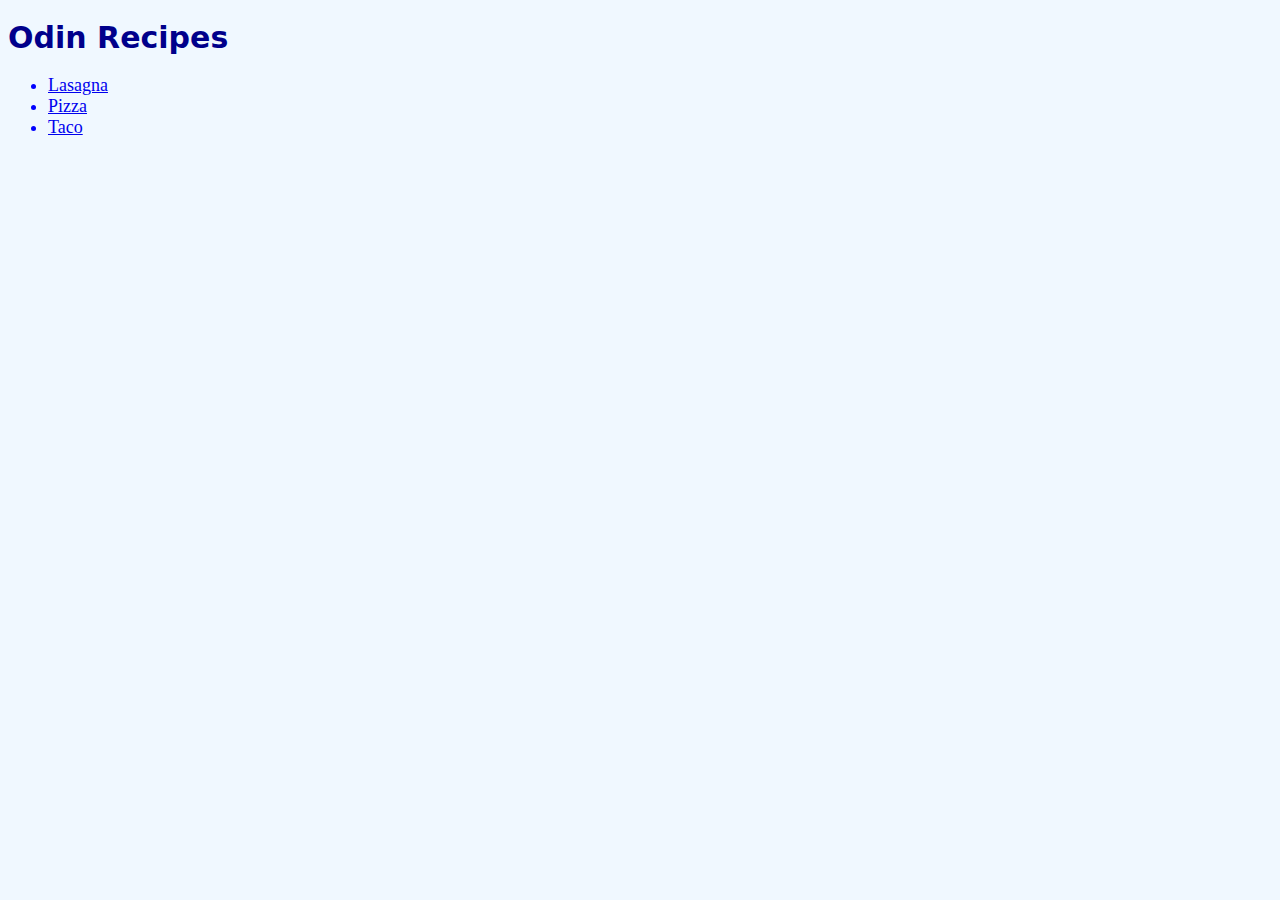
<file: index.html>
<!DOCTYPE html>
<html lang="en">
<head>
    <meta charset="UTF-8">
    <meta http-equiv="X-UA-Compatible" content="IE=edge">
    <meta name="viewport" content="width=device-width, initial-scale=1.0">
    <link rel="stylesheet" href="./recipes/styles.css">
    <title>Delicious Recipes</title>
</head>
<body>
    <h1>Odin Recipes</h1>

    <ul>
        <li><a href="recipes/lasagna.html">Lasagna</a></li>
        <li><a href="recipes/pizza.html">Pizza</a></li>
        <li><a href="recipes/taco.html">Taco</a></li>
    </ul>

</body>
</html>
</file>
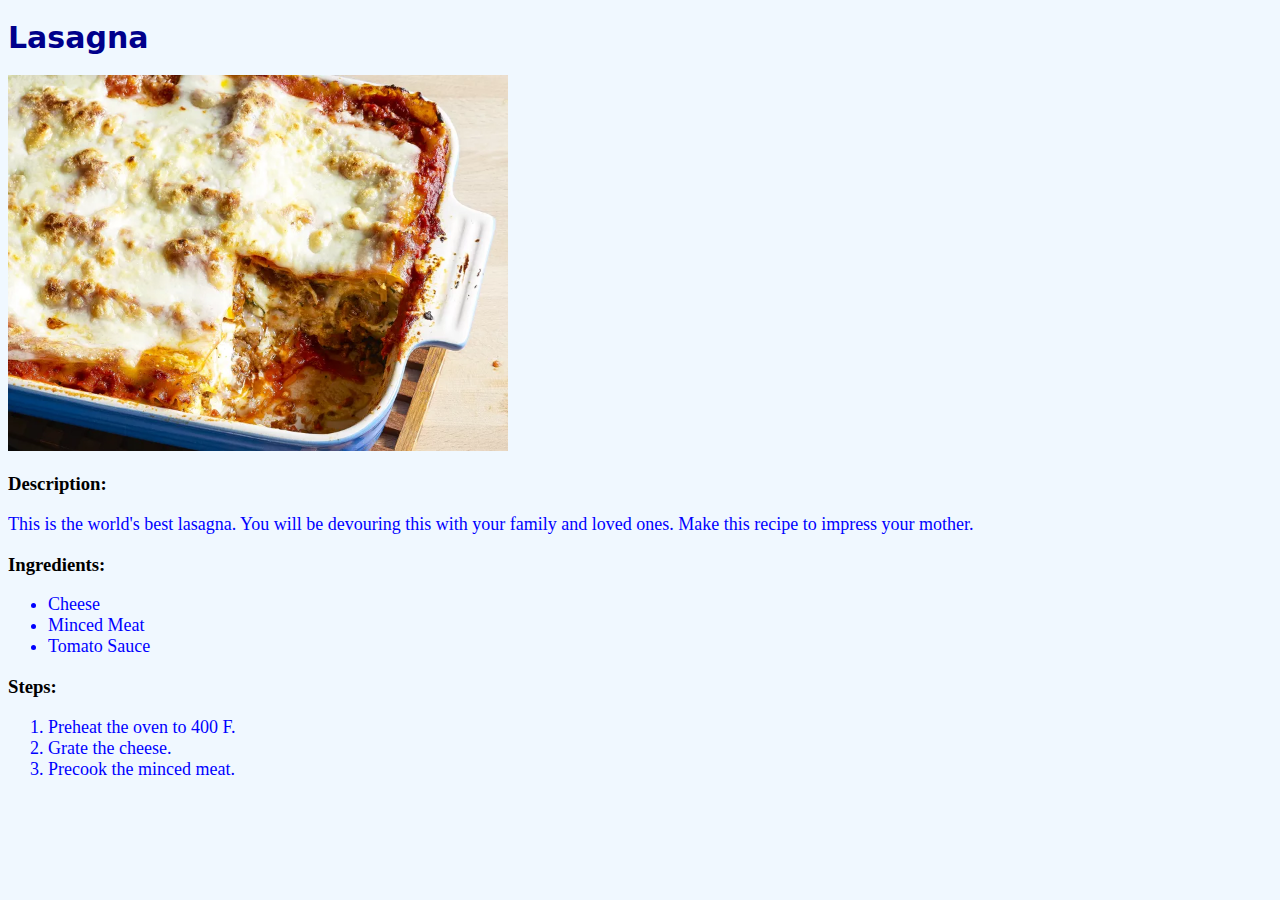
<file: recipes/lasagna.html>
<!DOCTYPE html>
<html lang="en">
<head>
    <meta charset="UTF-8">
    <meta http-equiv="X-UA-Compatible" content="IE=edge">
    <meta name="viewport" content="width=device-width, initial-scale=1.0">
    <link rel="stylesheet" href="styles.css">
    <title>Lasagna</title>
</head>
<body>
    <h1>Lasagna</h1>

    <img src="./images/lasagna.jpg" alt="Lasagna">

    <h3>Description:</h3>

    <p>
        This is the world's best lasagna. You will be devouring this with your family and loved ones. Make this recipe to impress your mother.
    </p>

    <h3>Ingredients:</h3>

    <ul>
        <li>Cheese</li>
        <li>Minced Meat</li>
        <li>Tomato Sauce</li>
    </ul>

    <h3>Steps:</h3>
    
    <ol>
        <li>Preheat the oven to 400 F.</li>
        <li>Grate the cheese.</li>
        <li>Precook the minced meat.</li>
    </ol>
</body>
</html>
</file>
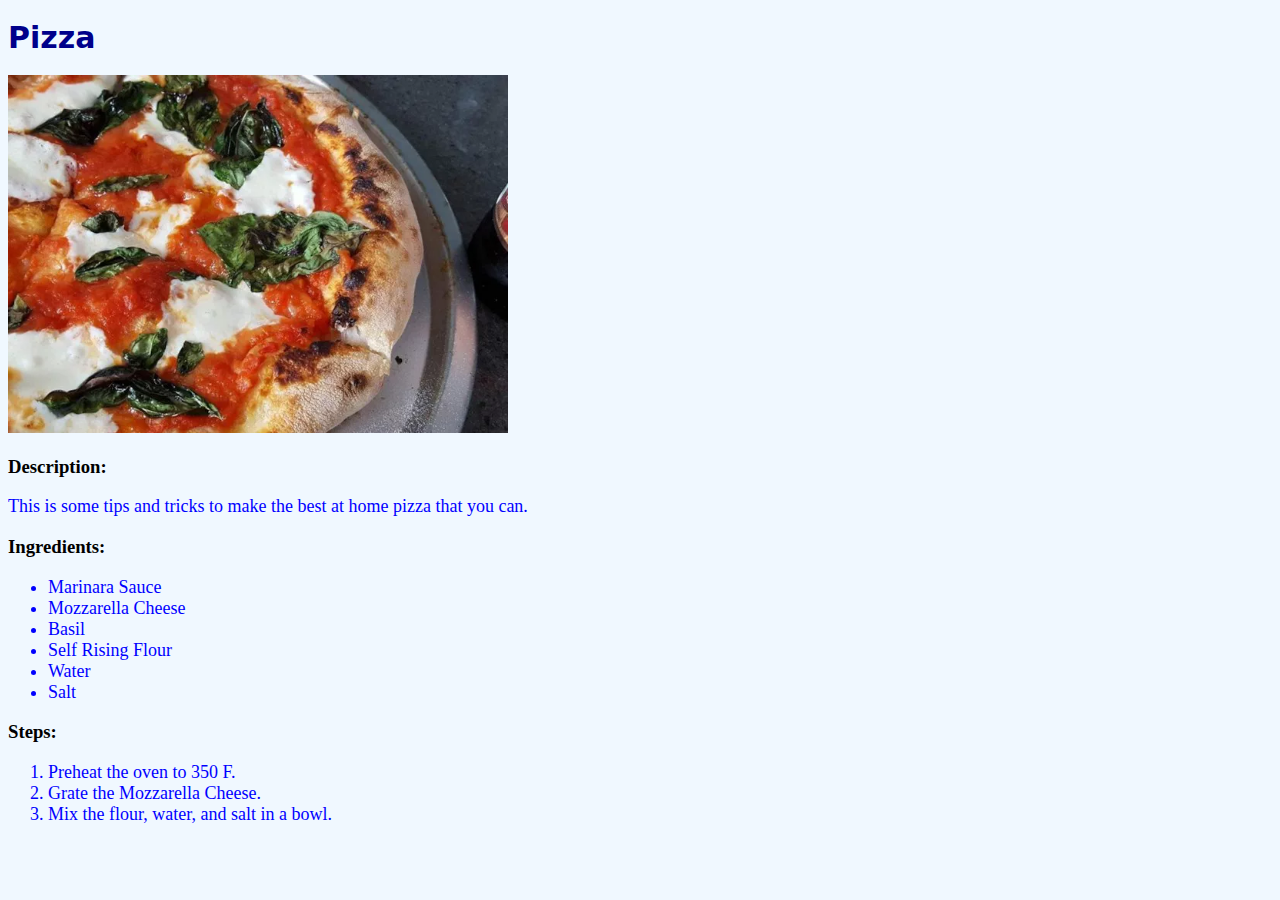
<file: recipes/pizza.html>
<!DOCTYPE html>
<html lang="en">
<head>
    <meta charset="UTF-8">
    <meta http-equiv="X-UA-Compatible" content="IE=edge">
    <meta name="viewport" content="width=device-width, initial-scale=1.0">
    <link rel="stylesheet" href="styles.css">
    <title>Pizza</title>
</head>
<body>
    <h1>Pizza</h1>

    <img src="./images/pizza.jpg" alt="Pizza">

    <h3>Description:</h3>

    <p>
        This is some tips and tricks to make the best at home pizza that you can.
    </p>

    <h3>Ingredients:</h3>

    <ul>
        <li>Marinara Sauce</li>
        <li>Mozzarella Cheese</li>
        <li>Basil</li>
        <li>Self Rising Flour</li>
        <li>Water</li>
        <li>Salt</li>
    </ul>

    <h3>Steps: </h3>
    
    <ol>
        <li>Preheat the oven to 350 F.</li>
        <li>Grate the Mozzarella Cheese.</li>
        <li>Mix the flour, water, and salt in a bowl.</li>
    </ol>
</body>
</html>
</file>
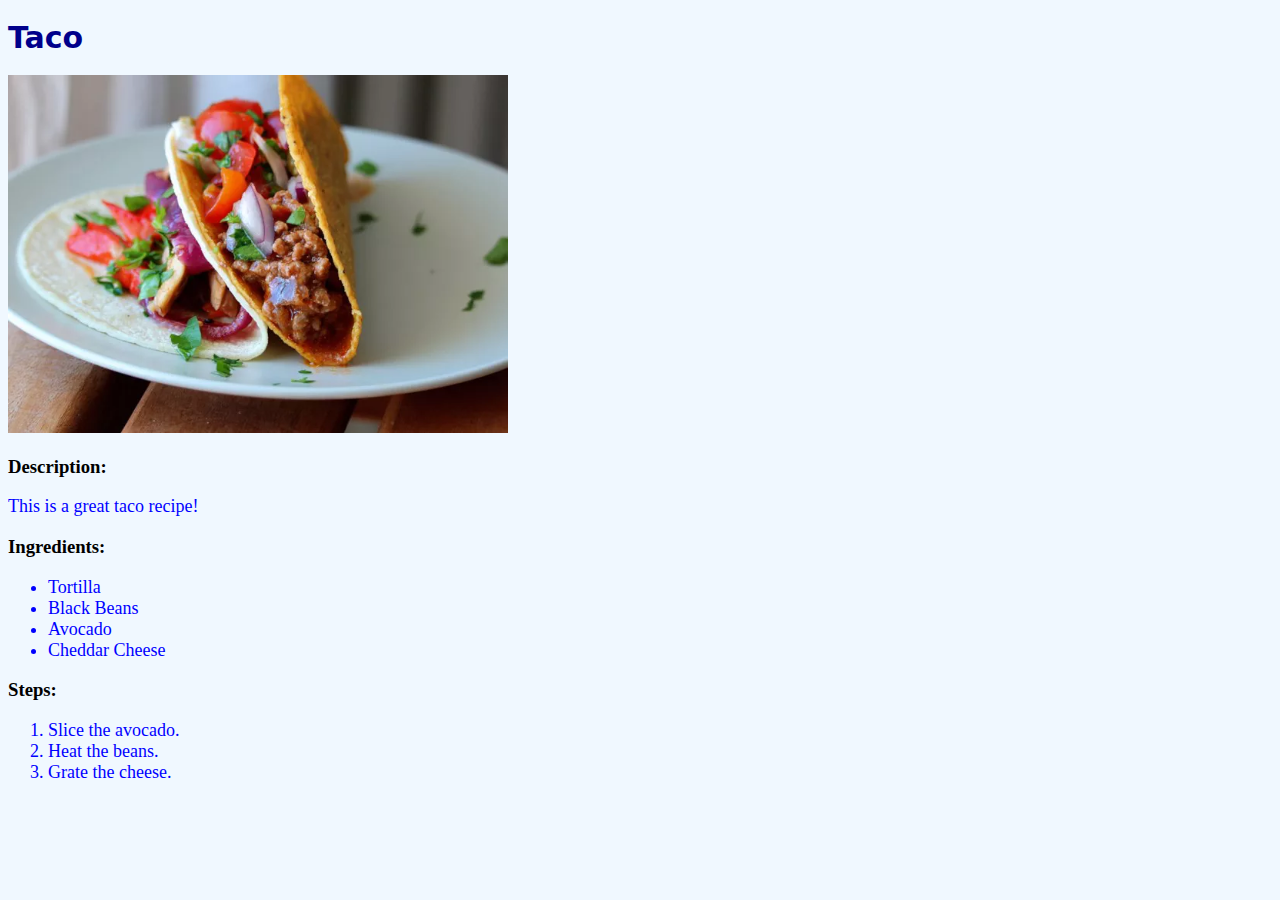
<file: recipes/taco.html>
<!DOCTYPE html>
<html lang="en">
<head>
    <meta charset="UTF-8">
    <meta http-equiv="X-UA-Compatible" content="IE=edge">
    <meta name="viewport" content="width=device-width, initial-scale=1.0">
    <link rel="stylesheet" href="styles.css">
    <title>Taco</title>
</head>
<body>
    <h1>Taco</h1>

    <img src="./images/taco.jpg" alt="Taco">

    <h3>Description:</h3>

    <p>
        This is a great taco recipe!
    </p>

    <h3>Ingredients:</h3>

    <ul>
        <li>Tortilla</li>
        <li>Black Beans</li>
        <li>Avocado</li>
        <li>Cheddar Cheese</li>
    </ul>

    <h3>Steps:</h3>

    <ol>
        <li>Slice the avocado.</li>
        <li>Heat the beans.</li>
        <li>Grate the cheese.</li>
    </ol>
</body>
</html>
</file>
<file: recipes/styles.css>
h1 {
    color: darkblue;
    font-family: "DejaVu Sans", sans-serif;
    font-size: 30px;
    font-weight: 700;
    text-align: left;
}

li {
    color: blue;
    font-family: Cambria, Cochin, Georgia, Times, 'Times New Roman', serif;
    font-size: 18px;
    font-weight: 200;
    text-align: left;
}

img {
    height: auto;
    width: 500px;
}

p {
    color: blue;
    font-family: Cambria, Cochin, Georgia, Times, 'Times New Roman', serif;
    font-size: 18px;
    font-weight: 200;
    text-align: left;
}

body {
    background-color: aliceblue;
}
</file>
